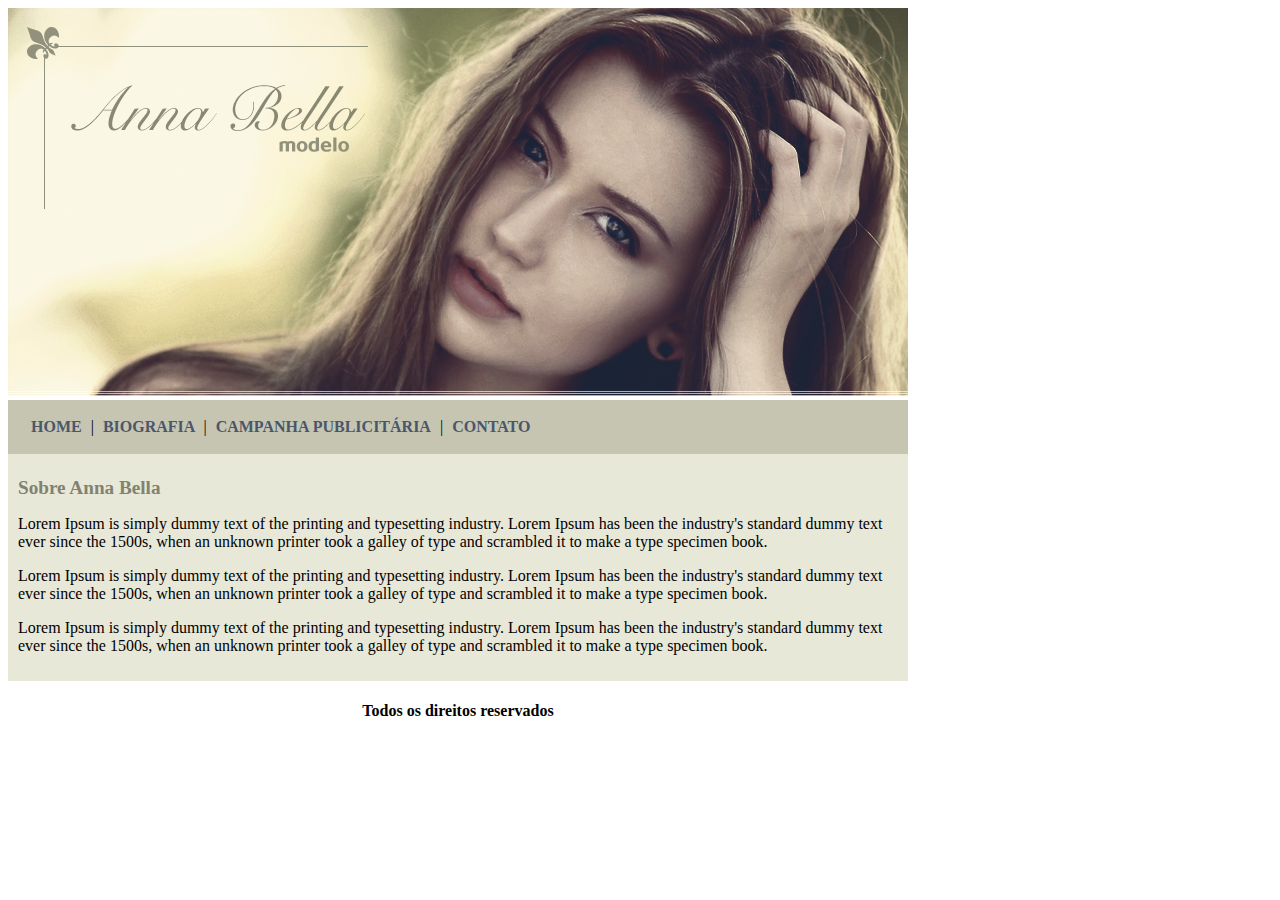
<file: Index.html>
<!DOCTYPE html>

<html>
	<head>
		
		<title>Anna Bella Oficial</title>
		<meta charset="utf-8">
		
		<link rel="stylesheet" type="text/css" href="estilo.css">
	
	</head>
	
	<body>

	<div id="principal">
	   
	    <img src="Imagens/capa.png">
	
		<div id="menu">
			<a href="index.html">HOME</a> | 
			<a href="Biografia.html"> BIOGRAFIA </a> |
			<a href="Campanha-publicitaria.html">CAMPANHA PUBLICITÁRIA</a> |
			<a href="contato.html"> CONTATO</a>
		</div>
	
		<div id="conteudo"><!-- inicio do conteúdo-->

			<h1> Sobre Anna Bella</h1>

			<p> 
				Lorem Ipsum is simply dummy text of the printing and typesetting industry. Lorem Ipsum has been the industry's standard dummy text ever since the 1500s, when an unknown printer took a galley of type and scrambled it to make a type specimen book. 
			</p>
			
			<p> 
				Lorem Ipsum is simply dummy text of the printing and typesetting industry. Lorem Ipsum has been the industry's standard dummy text ever since the 1500s, when an unknown printer took a galley of type and scrambled it to make a type specimen book. 
			</p>

			<p> 
				Lorem Ipsum is simply dummy text of the printing and typesetting industry. Lorem Ipsum has been the industry's standard dummy text ever since the 1500s, when an unknown printer took a galley of type and scrambled it to make a type specimen book.  
			</p>
				
		</div><!-- fim conteúdo-->
	
		<div id="rodape">
			<h4>Todos os direitos 
			 reservados</h4>
		</div>

	</div>

	


	</body>
</html>
</file>
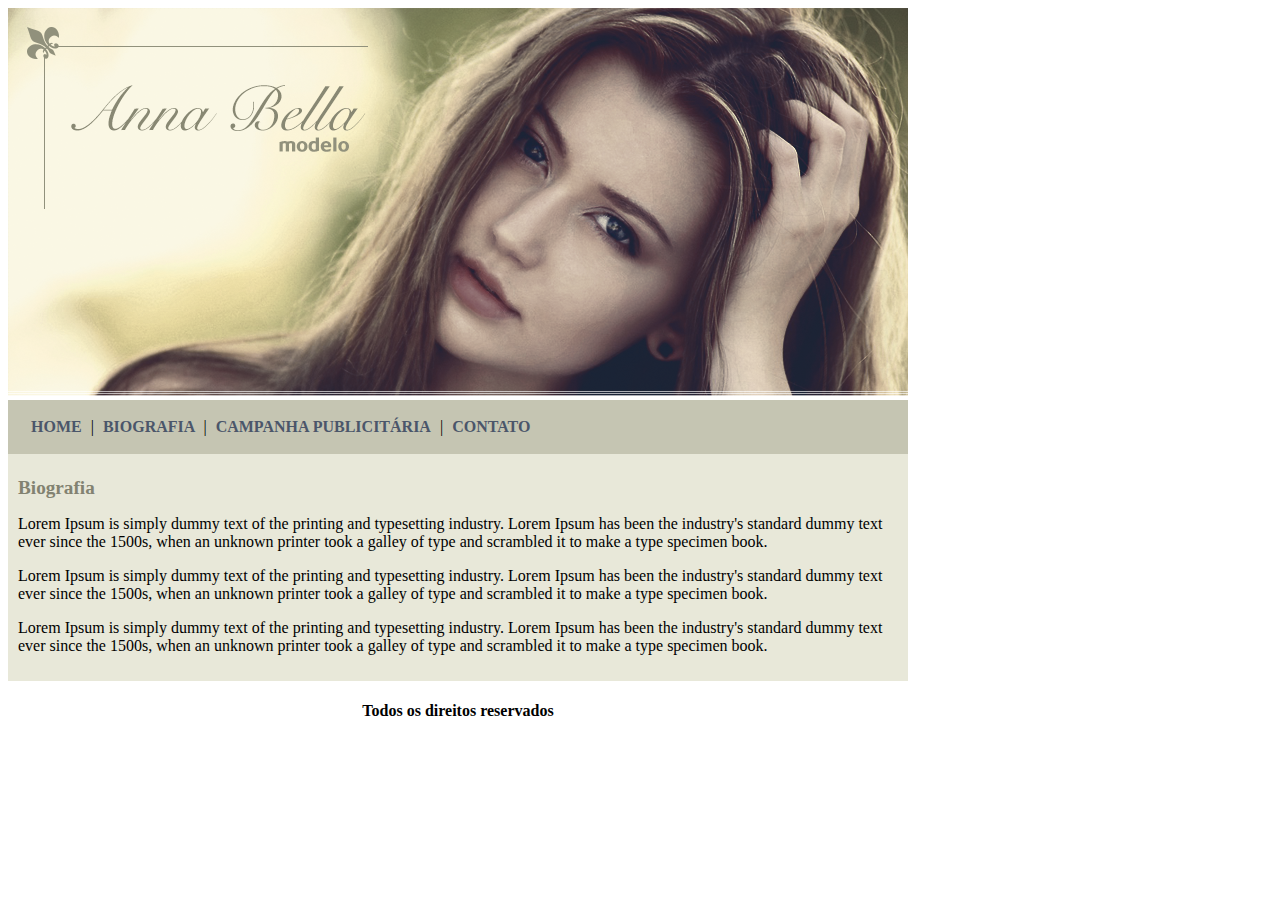
<file: Biografia.html>
<!DOCTYPE html>

<html>
	<head>
		
		<title>Anna Bella-Biografia</title>
		<meta charset="utf-8">

		<link rel="stylesheet" type="text/css" href="estilo.css">

	</head>
	
	<body>

<div id="principal">
	   
	    <img src="Imagens/capa.png">
	
		<div id="menu">
			<a href="index.html">HOME</a> | 
			<a href="Biografia.html"> BIOGRAFIA </a> |
			<a href="Campanha-publicitaria.html">CAMPANHA PUBLICITÁRIA</a> |
			<a href="contato.html"> CONTATO</a>
		</div>
	
		<div id="conteudo"><!-- inicio do conteúdo-->

			<h1>Biografia</h1>

			<p> 
				Lorem Ipsum is simply dummy text of the printing and typesetting industry. Lorem Ipsum has been the industry's standard dummy text ever since the 1500s, when an unknown printer took a galley of type and scrambled it to make a type specimen book. 
			</p>
			
			<p> 
				Lorem Ipsum is simply dummy text of the printing and typesetting industry. Lorem Ipsum has been the industry's standard dummy text ever since the 1500s, when an unknown printer took a galley of type and scrambled it to make a type specimen book. 
			</p>

			<p> 
				Lorem Ipsum is simply dummy text of the printing and typesetting industry. Lorem Ipsum has been the industry's standard dummy text ever since the 1500s, when an unknown printer took a galley of type and scrambled it to make a type specimen book.  
			</p>
				
		</div><!-- fim conteúdo-->
	
		<div id="rodape">
			<h4>Todos os direitos 
			 reservados</h4>
		</div>

	</div>

	


	</body>
</html>
</file>
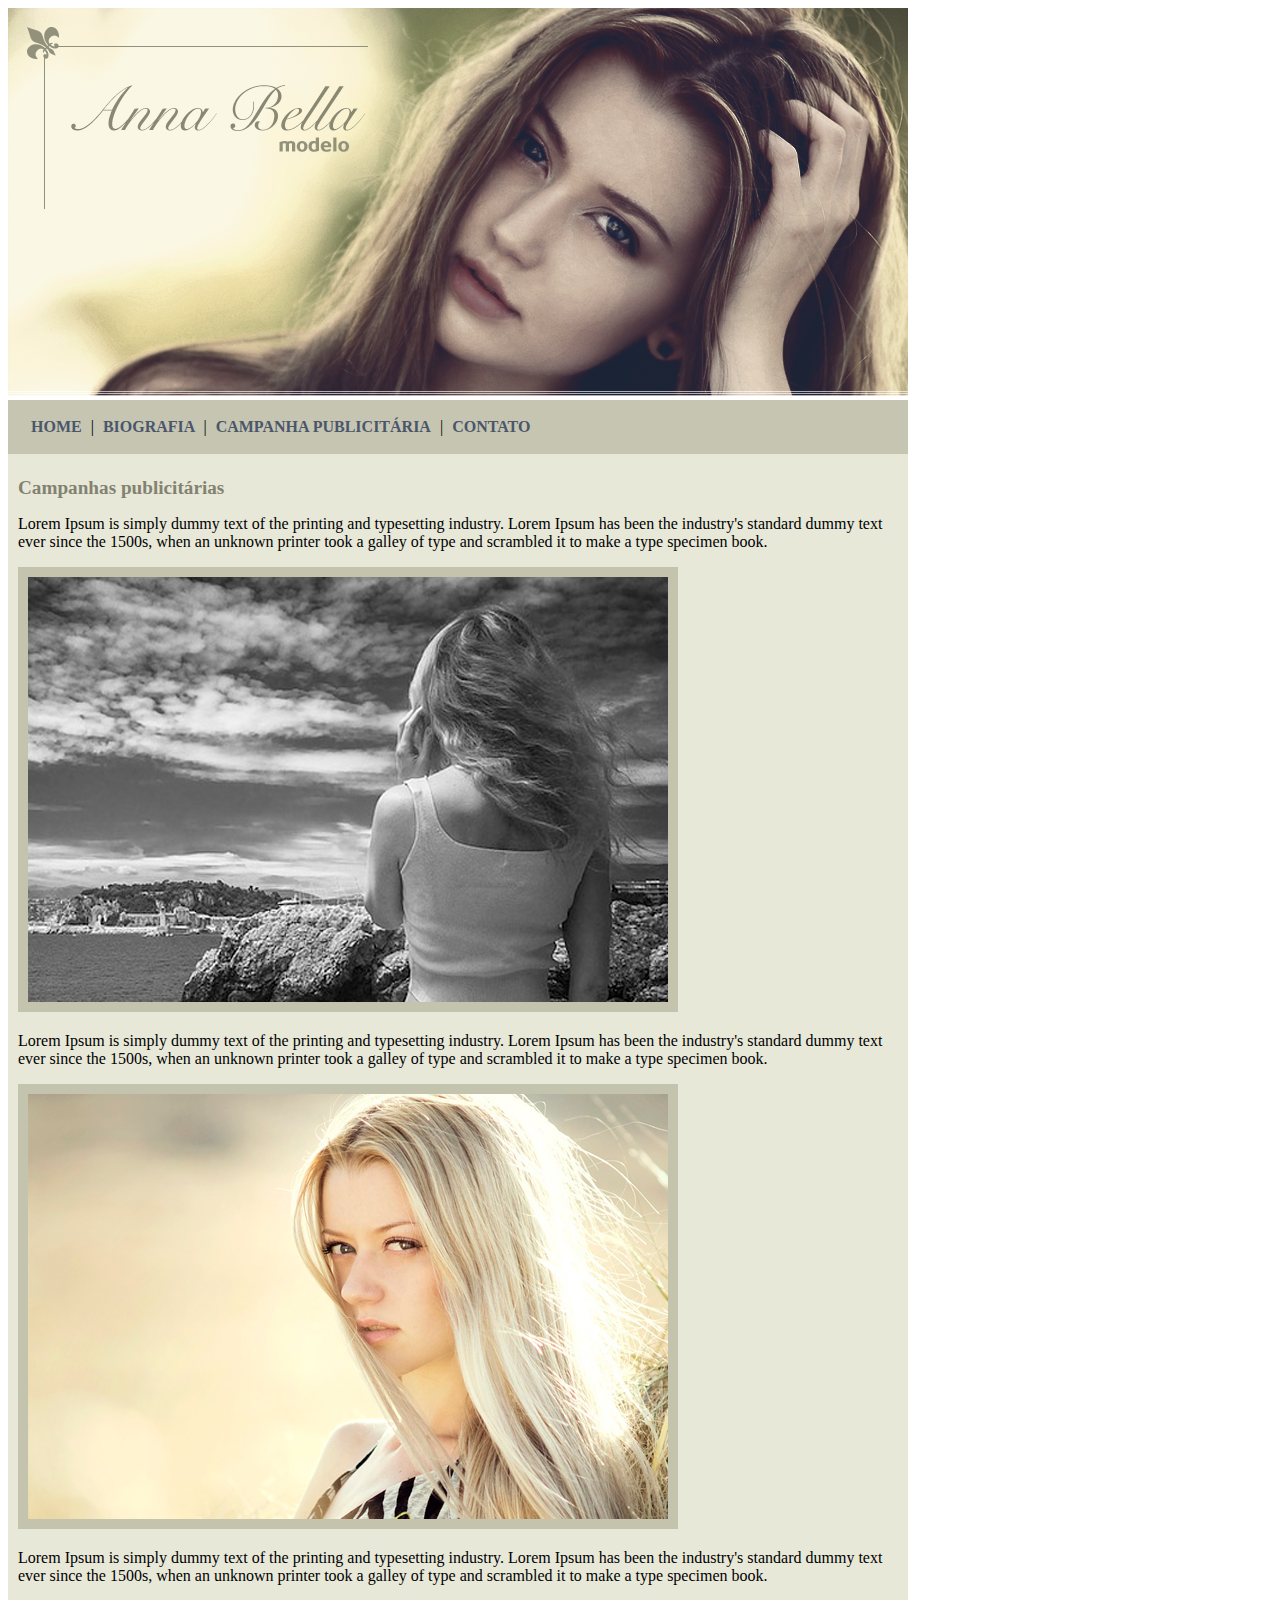
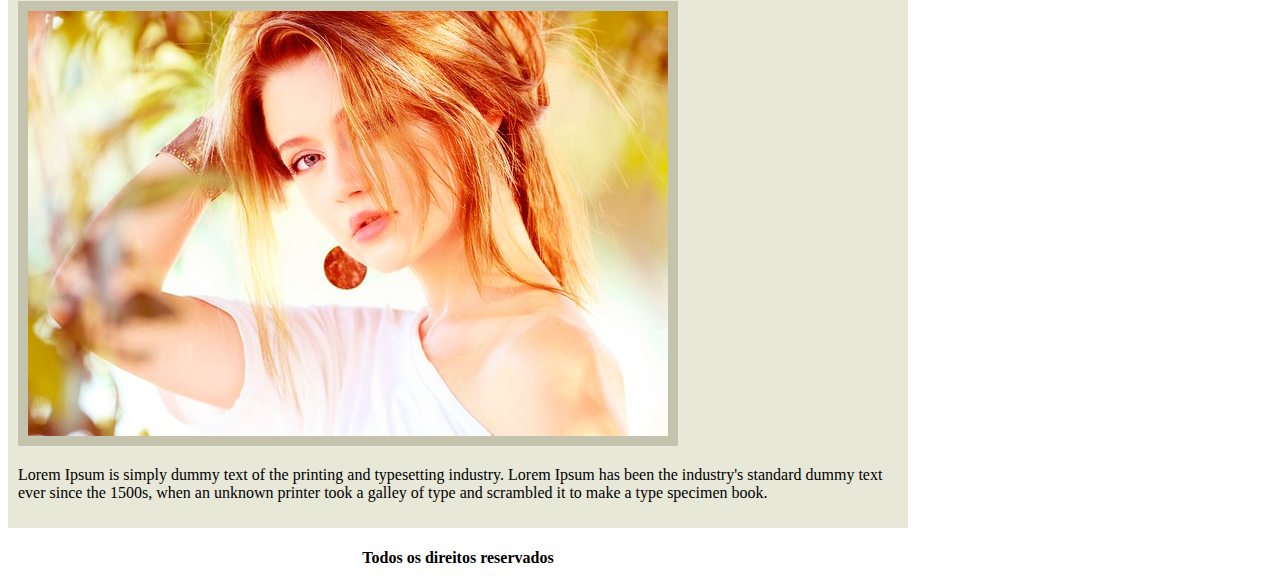
<file: Campanha-publicitaria.html>
<!DOCTYPE html>

<html>
	<head>
		
		<title>Anna Bella - Campanhas publicitárias</title>
		<meta charset="utf-8">

		<link rel="stylesheet" type="text/css" href="estilo.css">

	</head>
	
	<body>

<div id="principal">
	   
	    <img src="Imagens/capa.png">
	
		<div id="menu">
			<a href="index.html">HOME</a> | 
			<a href="Biografia.html"> BIOGRAFIA </a> |
			<a href="Campanha-publicitaria.html">CAMPANHA PUBLICITÁRIA</a> |
			<a href="contato.html"> CONTATO</a>
		</div>
	
		<div id="conteudo"><!-- inicio do conteúdo-->

			<h1>Campanhas publicitárias</h1>

			<p> 
				Lorem Ipsum is simply dummy text of the printing and typesetting industry. Lorem Ipsum has been the industry's standard dummy text ever since the 1500s, when an unknown printer took a galley of type and scrambled it to make a type specimen book. 
			</p>
			
			<img src="Imagens/foto1.png" class="img-campanha">

			<p> 
				Lorem Ipsum is simply dummy text of the printing and typesetting industry. Lorem Ipsum has been the industry's standard dummy text ever since the 1500s, when an unknown printer took a galley of type and scrambled it to make a type specimen book. 
			</p>

			<img src="Imagens/foto2.png" class="img-campanha">

			<p> 
				Lorem Ipsum is simply dummy text of the printing and typesetting industry. Lorem Ipsum has been the industry's standard dummy text ever since the 1500s, when an unknown printer took a galley of type and scrambled it to make a type specimen book.  
			</p>

			<img src="Imagens/foto3.png" class="img-campanha">

			<p> 
				Lorem Ipsum is simply dummy text of the printing and typesetting industry. Lorem Ipsum has been the industry's standard dummy text ever since the 1500s, when an unknown printer took a galley of type and scrambled it to make a type specimen book.  
			</p>
				
		</div><!-- fim conteúdo-->
	
		<div id="rodape">
			<h4>Todos os direitos 
			 reservados</h4>
		</div>

	</div>

	


	</body>
</html>
</file>
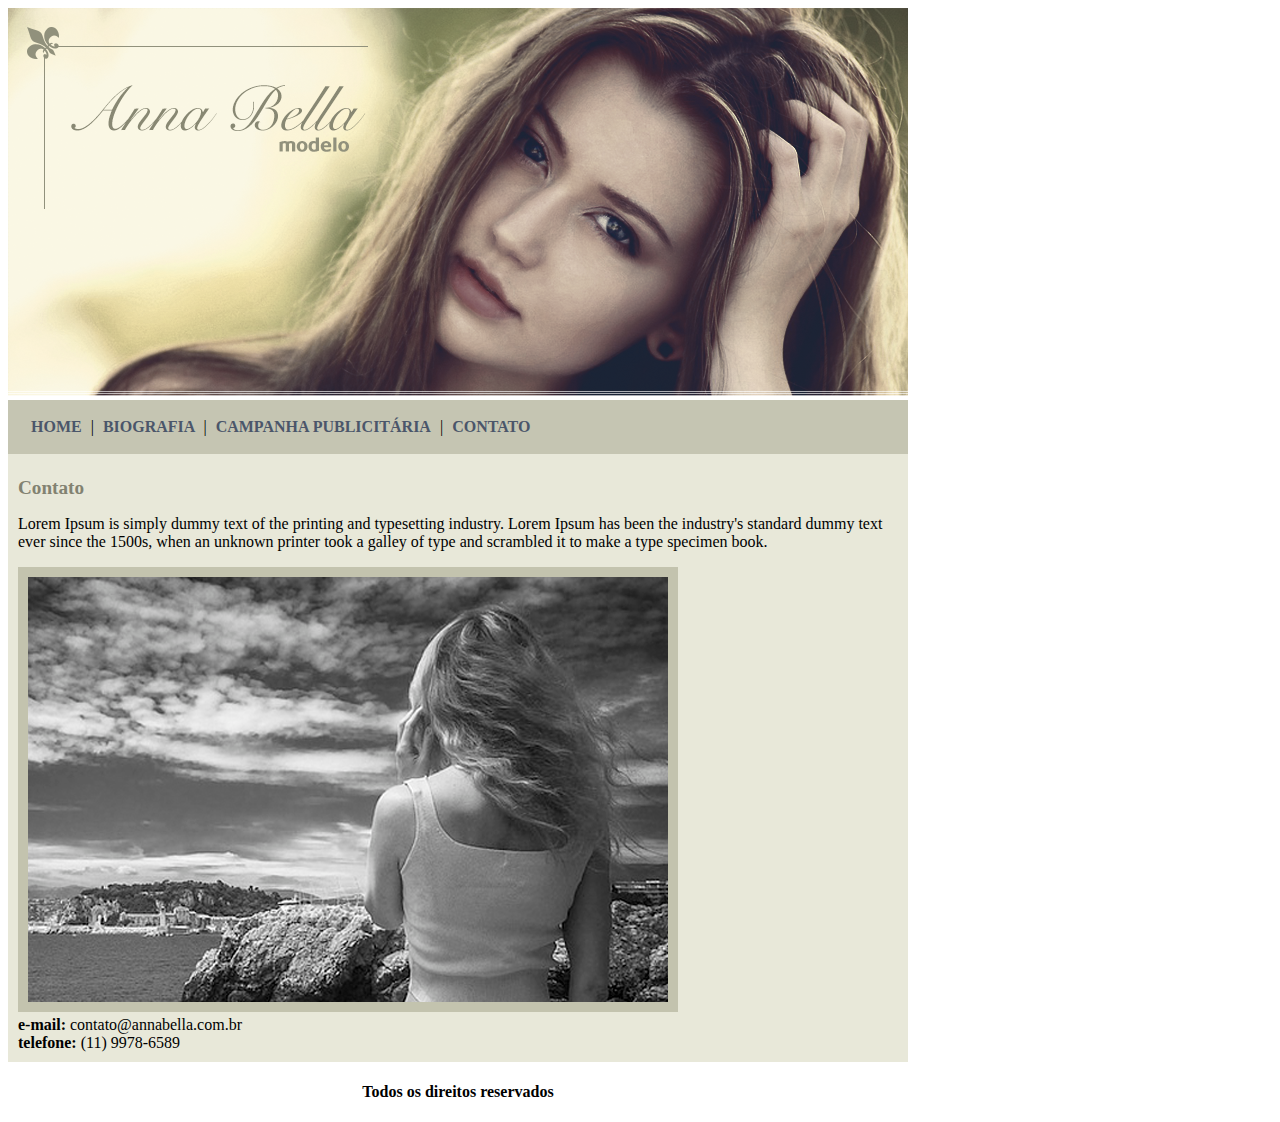
<file: Contato.html>
<!DOCTYPE html>

<html>
	<head>
		
		<title>Anna Bella - Contato</title>
		<meta charset="utf-8">

		<link rel="stylesheet" type="text/css" href="estilo.css">

	</head>
	
	<body>

<div id="principal">
	   
	    <img src="Imagens/capa.png">
	
		<div id="menu">
			<a href="index.html">HOME</a> | 
			<a href="Biografia.html"> BIOGRAFIA </a> |
			<a href="Campanha-publicitaria.html">CAMPANHA PUBLICITÁRIA</a> |
			<a href="contato.html"> CONTATO</a>
		</div>
	
		<div id="conteudo"><!-- inicio do conteúdo-->

			<h1>Contato</h1>

			<p> 
				Lorem Ipsum is simply dummy text of the printing and typesetting industry. Lorem Ipsum has been the industry's standard dummy text ever since the 1500s, when an unknown printer took a galley of type and scrambled it to make a type specimen book. 
			</p>
			
			<img src="Imagens/foto1.png" class="img-campanha">

			<div>
			<strong>e-mail:</strong> contato@annabella.com.br <br>
			<strong>telefone:</strong> (11) 9978-6589
			</div>
				
		</div><!-- fim conteúdo-->
	
		<div id="rodape">
			<h4>Todos os direitos 
			 reservados</h4>
		</div>

	</div>

	

	</body>
</html>
</file>
<file: estilo.css>
backbody{ background: #d2d2c1 url('Imagens/fundo.png');
font: 16px Arial, Helvetica, sans-serif;}

#principal{width: 900px;}

#menu{ background: #c5c5b2; 
	padding: 18px;}

#conteudo{ background: #e8e8d9;
		 padding: 10px;}

#rodape{ text-align: center; }

.img-campanha{border:10px solid #c3c3ae;}

a{color: #4b566a;
	text-decoration: none;
	font-weight: bold;
	padding:5px;}

h1{color: #828271;
	font-size: 1.2em}
</file>
